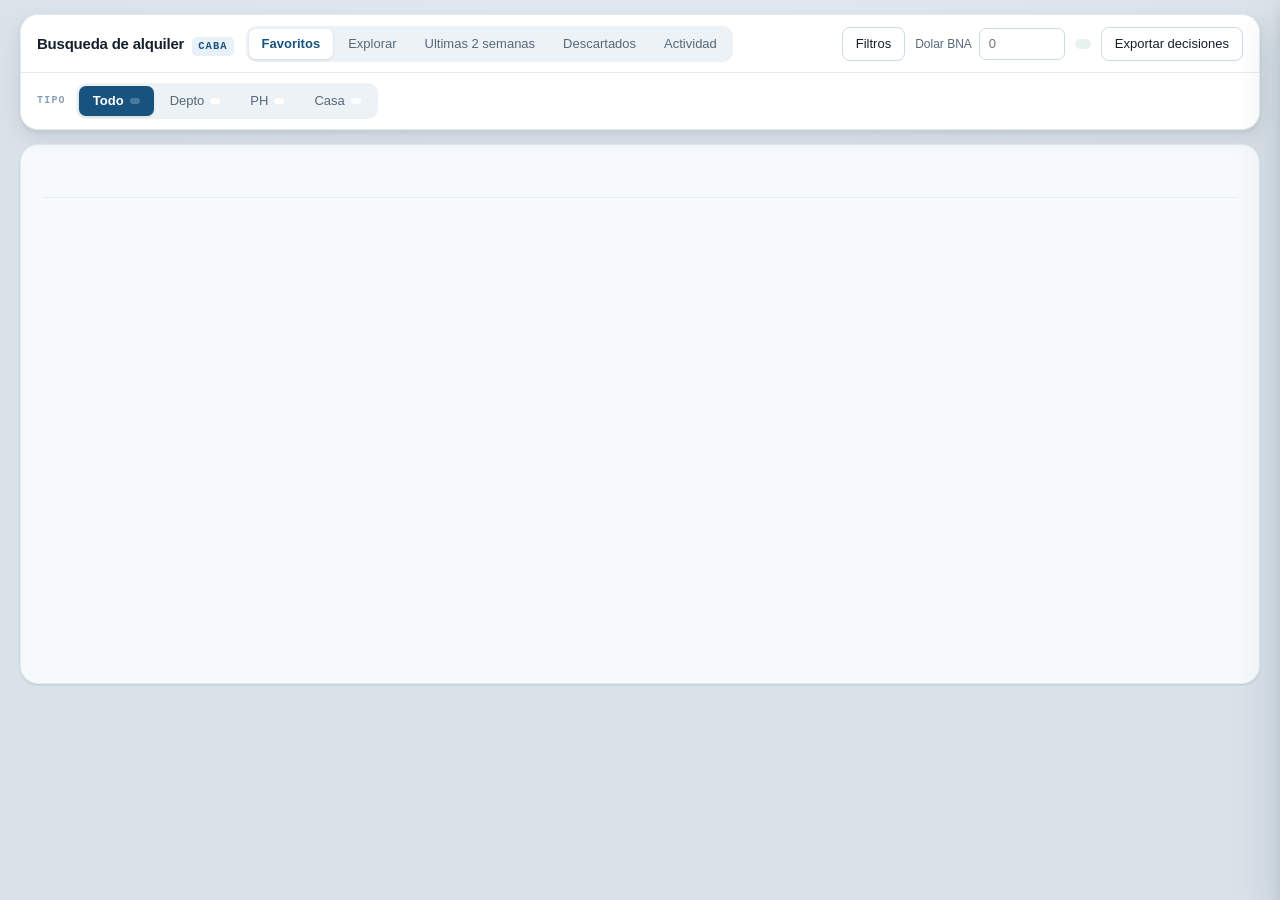
<file: index.html>
<!doctype html>
<meta charset="utf-8">
<!--
  GitHub Pages solo puede servir desde la raiz o desde /docs, y la app vive en web/
  porque abrir.bat y el doble click apuntan ahi desde el primer dia. Mover la carpeta
  para complacer al hosting habria roto el flujo local, asi que la raiz solo redirige.
-->
<title>Busqueda de alquiler</title>
<link rel="canonical" href="./web/">
<meta http-equiv="refresh" content="0; url=./web/">
<p>Si no te redirige sola: <a href="./web/">abrir la busqueda</a>.</p>
</file>
